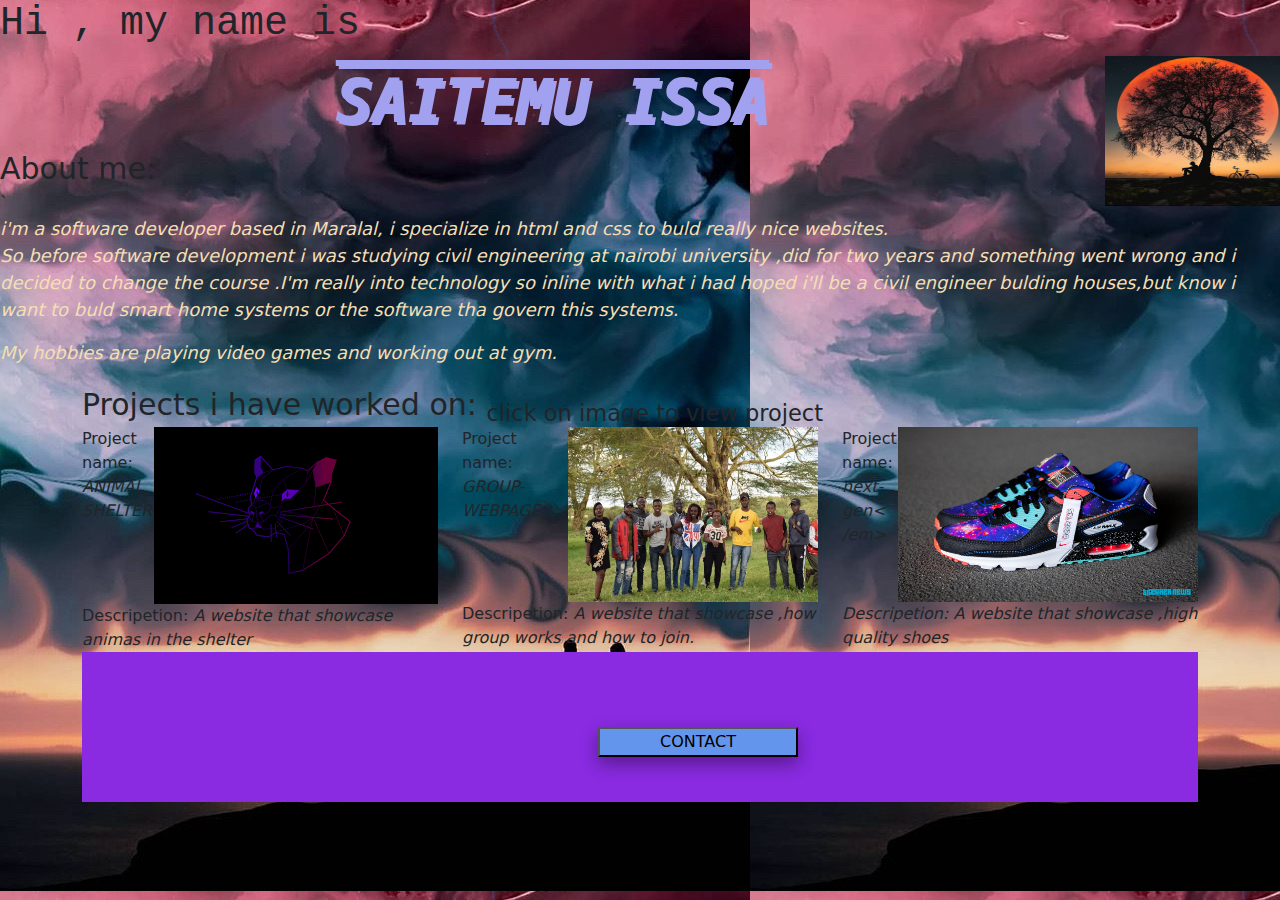
<file: index.html>
<!DOCTYPE html>
<html lang="en">
<head>
    <meta charset="UTF-8">
    <meta http-equiv="X-UA-Compatible" content="IE=edge">
    <meta name="viewport" content="width=device-width, initial-scale=1.0">

    <title>software developer portfolio</title>

    <link rel="stylesheet" href="style-page.css">
    <link rel="stylesheet" href="bootstrap.css">

</head>
<body>
    <h1 style="font-family: 'Courier New', Courier, monospace;" > Hi , my name is</h1>
     <div class="myname">
         <strong><em> SAITEMU ISSA </em></strong>
       
        <img src="img/IMG_6709.jpg" alt="" height="150px" width="175px">
     </div>
     <div class="me">About me:</div>`
     <div>
        <em style="font-size: large; color: wheat" > 
               i'm a software developer based in Maralal, i specialize in html and css to buld really nice websites.
            <p>So before software development i was studying civil engineering at nairobi university ,did for two 
                years and something went wrong and i decided to change the course .I'm really into technology so inline with
                what i had hoped i'll be a civil engineer bulding houses,but know i want to buld smart home systems or the software 
                tha govern this systems.
            </p>
            <p>
                My hobbies are playing video games and working out at gym. 
            </p>
        </em>
    </div>
    <div class="container-md">
        <div class="me">Projects i have worked on: <sub>click on image to view project</sub></div>
        <div class="row">
            <div class="col-sm">
                <a href="https://github.com/lelemoyog/animal-shelter.git"><img src="img/puma.png" alt=""></a> 
                Project name: <em>ANIMAL SHELTER</em>
                Descripetion: <em>A website that showcase animas in the shelter</em>
            </div>
            <div class="col-sm">
                <a href="https://github.com/lelemoyog/group-webpage.git"><img src="img/img-5.JPG" alt="" width="250px" height="175px"></a>
                Project name: <em>GROUP-WEBPAGE</em>
                Descripetion: <em>A website that showcase ,how group works and how to join.</em>
            </div>
            <div class="col-sm">
               <a href="https://github.com/lelemoyog/next-gen.git"> <img src="img/nike-air-max-90-space.jpg" alt="" width="300px" height="175" style="float: right;" ></a>
                Project name: <em>next-gen< /em>
                Descripetion: <em>A website that showcase ,high quality shoes </em>
            </div>
            <div class="footer">
                <a href="info.html"> <button>CONTACT</button></a>
            </div>
        </div>
    </div>
         <script src="https://cdnjs.cloudflare.com/ajax/libs/popper.js/2.9.2/umd/popper.min.js"
        integrity="sha512-2rNj2KJ+D8s1ceNasTIex6z4HWyOnEYLVC3FigGOmyQCZc2eBXKgOxQmo3oKLHyfcj53uz4QMsRCWNbLd32Q1g=="
        crossorigin="anonymous" referrerpolicy="no-referrer"></script>
     <script src="bootstrap.bundle.js"></script>   
</body>
</html>
</file>
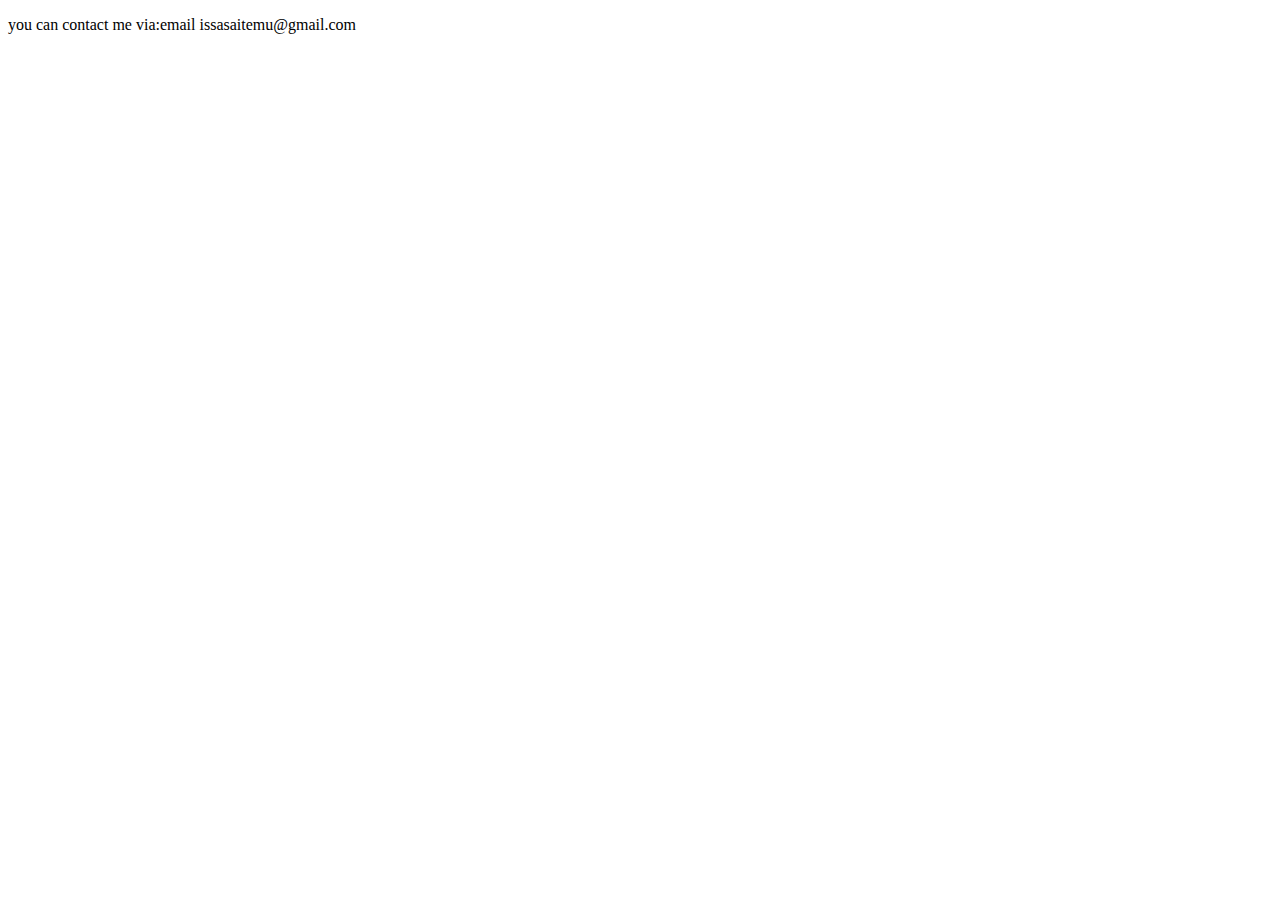
<file: info.html>
<!DOCTYPE html>
<html lang="en">
<head>
    <meta charset="UTF-8">
    <meta http-equiv="X-UA-Compatible" content="IE=edge">
    <meta name="viewport" content="width=device-width, initial-scale=1.0">
    <title>contact info</title>
</head>
<body>
    <p>you can contact me via:email issasaitemu@gmail.com </p>
    
</body>
</html>
</file>
<file: style-page.css>
.myname {
    font-size: 60px;
    text-decoration: overline;
    text-shadow: 3px 3px;
    font-family: monospace;
    text-align: center;
    color: rgb(161, 161, 240);
}
img {
     float: inline-end;
}
.me {
    font-size: 30px;

}
.footer {
    border: blanchedalmond;
    background-color: blueviolet;
    height: 150px;
} 
button{
     align-self: center;
     background-color: cornflowerblue;
     transition-duration: 0.4s;
     box-shadow: 0 8px 16px 0 rgba(0,0,0,0.2), 0 6px 20px 0 rgba(0,0,0,0.19);
     float: right;
     position: relative;
     right:400px ;
     top: 75px;
     width: 200px;
}
button:hover {
    color: red;
    box-shadow: 0 12px 16px 0 rgba(0,0,0,0.24), 0 17px 50px 0 rgba(0,0,0,0.19);
}
body {
    background-image: url(img/IMG_6708.jpg ) , url();
}
</file>
